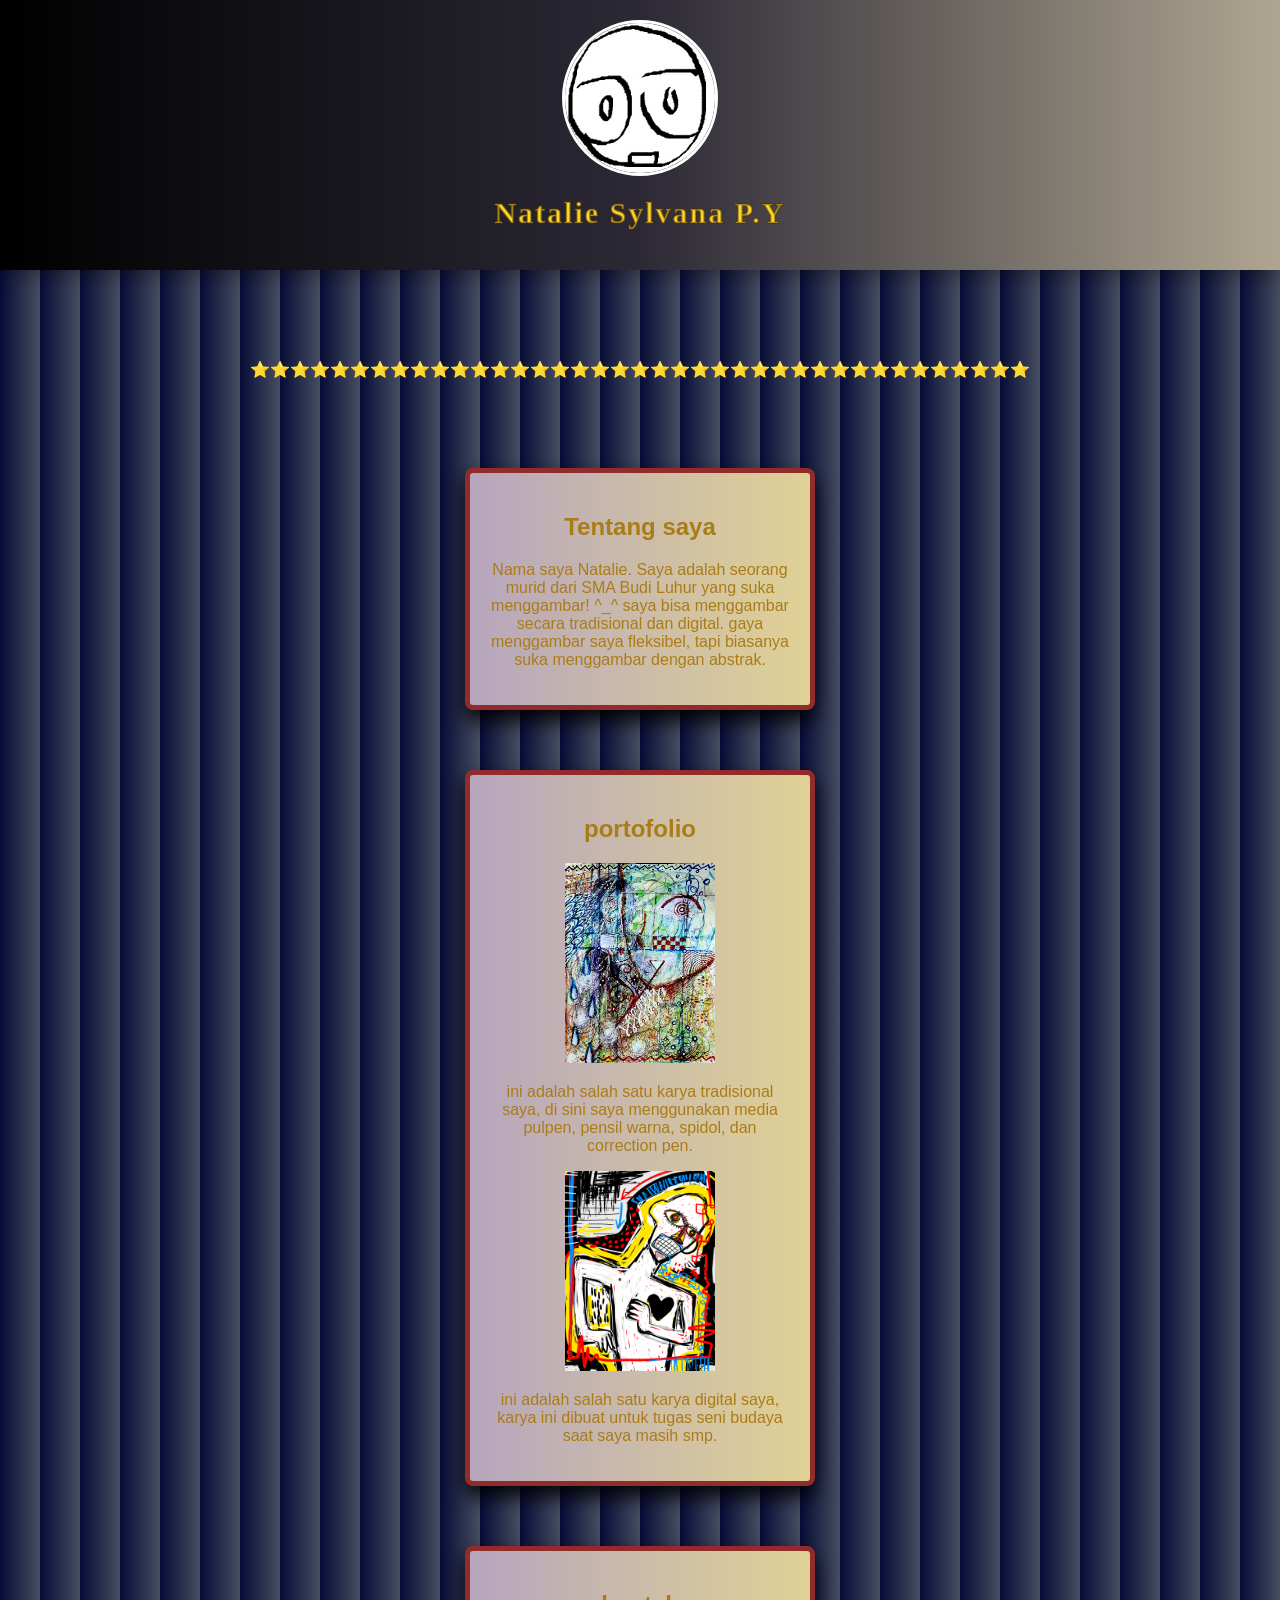
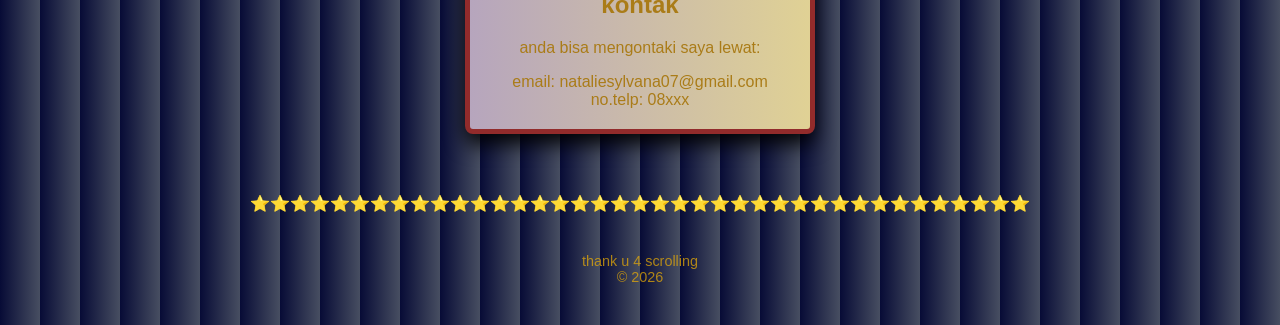
<file: index.html>
<!DOCTYPE html>
<html lang="id">
<head>
  <meta charset="UTF-8">
  <title>Portofolio natalie</title>
  <link rel="stylesheet" href="styles.css">
  <meta name="viewport" content="width=device-width, initial-scale=1.0">
  <style>
    body {
      font-family: "georgia", "Poppins", sans-serif;
      background: linear-gradient(90deg, #070b36, #474e61);
      margin: 0;
      padding: 0;
      text-align: center;
    }

    header {
  text-align: center;
  padding: px;
  background: linear-gradient(90deg, #000000, #2c2935, #afa691);
  color: #1b2a4a;
  font-size: 15px;
  letter-spacing: 2px;
  box-shadow: 0 4px 20px rgba(0,0,0,0.4);
}
.card {
  margin: 15px;
  padding: 15px;
  background: rgba(17, 26, 46, 0.9);
  color: #aa7c18;
  border-radius: 10px;
}

.card:hover {
  transform: translateY(-8px) scale(1.02);
  box-shadow: 0 0 20px rgba(124, 113, 80, 0.8);
}

    .card {
      background: rgb(223, 218, 178);
      border-radius: 20px;
      padding: 20px;
      margin: 60px auto;
      width: 50%;
      max-width: 400px;
      box-shadow: 0 10px 20px rgba(0, 0, 0, 0.938);
      transition: transform 0.3s;
    }

    .card:hover {
      transform: scale(1.05) rotate(1deg);
    }

    footer {
      margin: 40px 0;
      font-size: 0.9em;
      opacity: 0.7;
    }

    .emoji {
      font-size: 2em;
    }

    body {
        margin: 0;
        min-height: 100vh;
        background-color: #000000;
        background-image: radial-gradient(#000000 1.px, transparent 1.5px);
        background-size: 40px 20px;
    }
</style>
</head>

<body>
  <style>
#emoji-container {
  position: fixed;
  top: 0;
  left: 0;
  width: 100%;
  height: 100%;
  pointer-events: none; 
  overflow: hidden;
  z-index: 9999;
}

.emoji {
  position: absolute;
  font-size: 28px;
  animation: floatDown linear infinite;
  opacity: 0.8;
}

@keyframes floatDown {
  from {
    transform: translateY(-50px);
  }
  to {
    transform: translateY(110vh);
  }
}

</style>
  <header>
     <img src="profile-picture.jpg" width="100" height="100" alt="Profile Picture" class="profile-pic">
    <h1 style="color:rgb(255, 215, 39);">Natalie Sylvana P.Y</h1>
     <h1 style="color: #e0d9c3;"></h1>
  </header>

  <div class="divider" style="margin: 7%;">⭐️⭐️⭐️⭐️⭐️⭐️⭐️⭐️⭐️⭐️⭐️⭐️⭐️⭐️⭐️⭐️⭐️⭐️⭐️⭐️⭐️⭐️⭐️⭐️⭐️⭐️⭐️⭐️⭐️⭐️⭐️⭐️⭐️⭐️⭐️⭐️⭐️⭐️⭐️</div>
 <style>
    #box {
      position: absolute;
      width: 150px;
      cursor: pointer;
    }

    
  </style>
</head>
<body>

  <div class="card">
    <h2>Tentang saya</h2>
    <p>Nama saya Natalie. Saya adalah seorang murid dari SMA Budi Luhur yang suka menggambar! ^_^ saya bisa menggambar secara tradisional dan digital. gaya menggambar saya fleksibel, tapi biasanya suka menggambar dengan abstrak.</p>
  </div>

  <style>
.card {
  background-image: linear-gradient(to right, #633ad454, #e4b02234);
    width: 300px;
    padding: 20px;
    border: 5px solid #922b2b;
    border-radius: 8px;
}
</style>

  <div class="card">
    <h2>portofolio</h2>
    <img src="20250625_102045.jpg"width="150" height="200">
    <p>ini adalah salah satu karya tradisional saya, di sini saya menggunakan media pulpen, pensil warna, spidol, dan correction pen.
    </p>
    <img src="sbk_20220917115337.png"width="150" height="200">
    <p>ini adalah salah satu karya digital saya, karya ini dibuat untuk tugas seni budaya saat saya masih smp.</p>
  </div>

 <div class="card">
    <h2>kontak</h2>
    <p>anda bisa mengontaki saya lewat:</p>
    email: nataliesylvana07@gmail.com
    no.telp: 08xxx
  </div>

 <div class="divider">⭐️⭐️⭐️⭐️⭐️⭐️⭐️⭐️⭐️⭐️⭐️⭐️⭐️⭐️⭐️⭐️⭐️⭐️⭐️⭐️⭐️⭐️⭐️⭐️⭐️⭐️⭐️⭐️⭐️⭐️⭐️⭐️⭐️⭐️⭐️⭐️⭐️⭐️⭐️</div>

  <footer style="color: #eeb005;">
    thank u 4 scrolling <br>
    © 2026
  </footer>

</body>
</html>
</file>
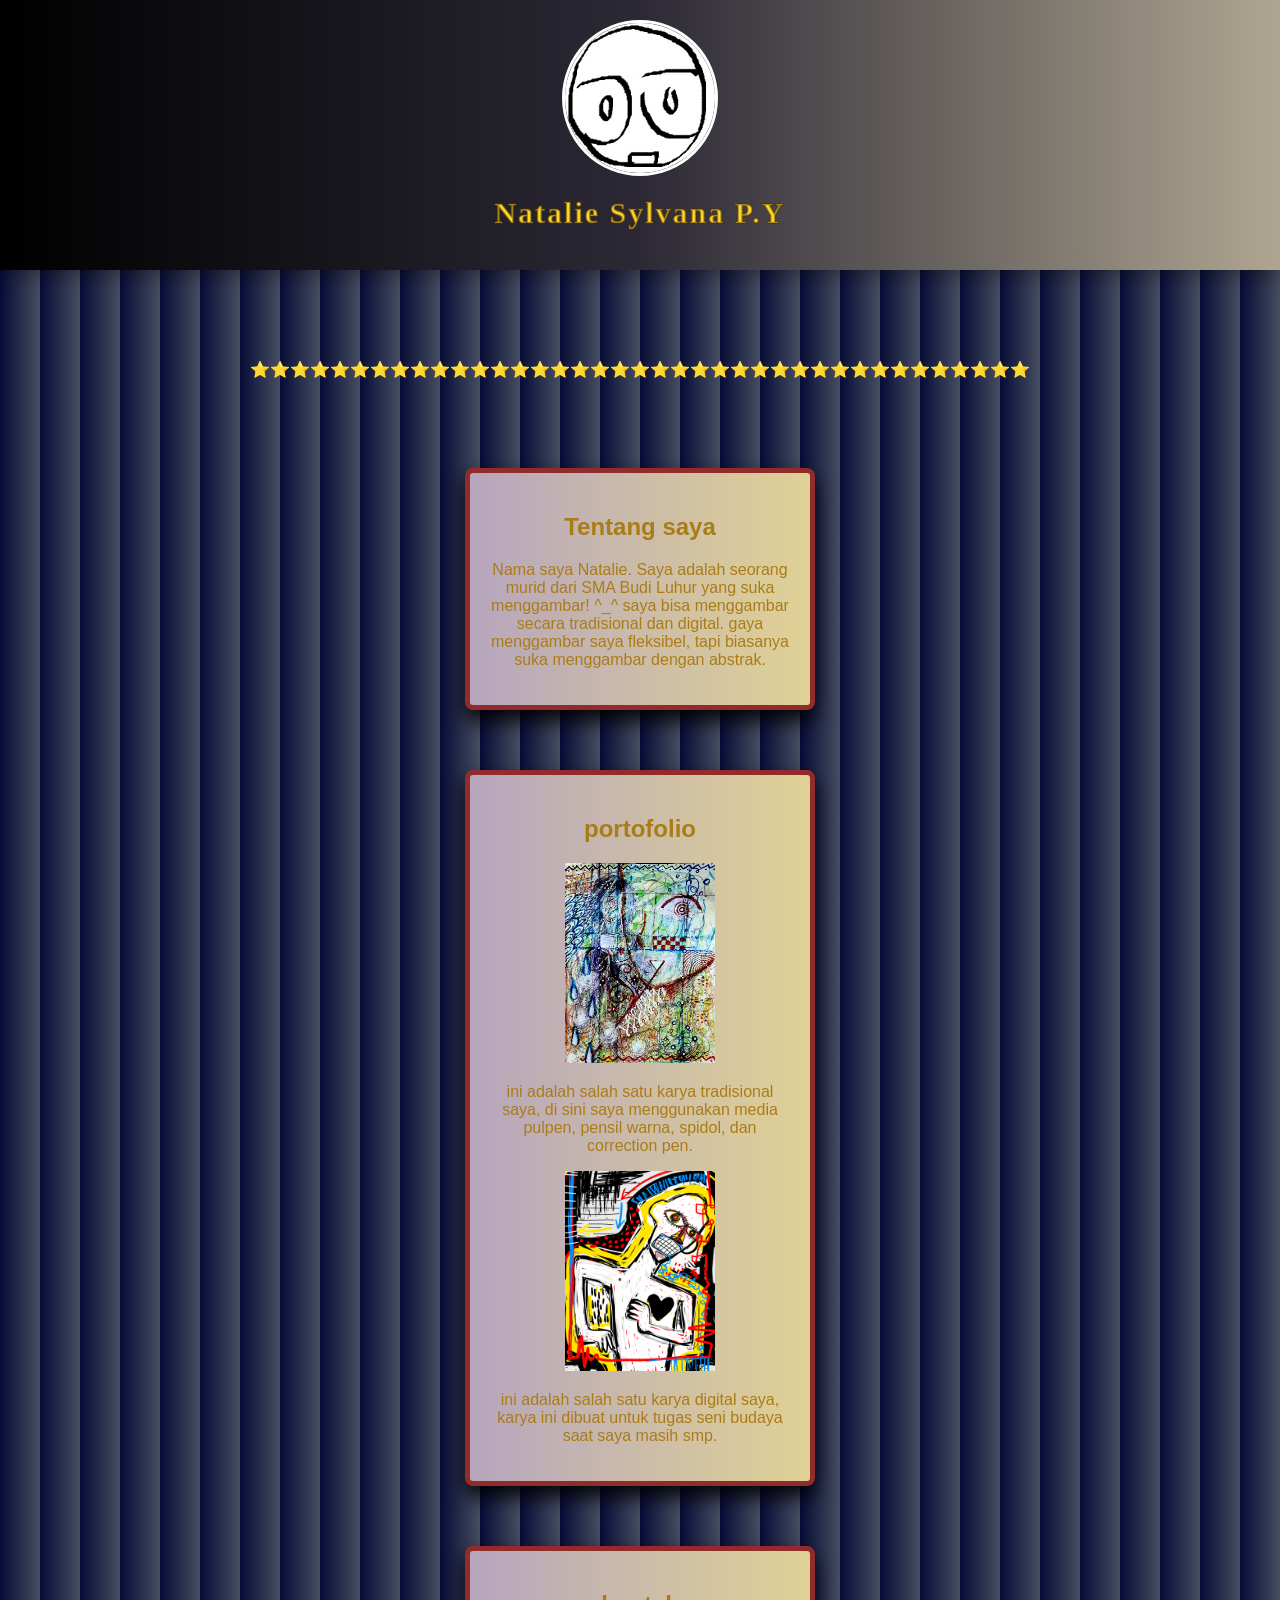
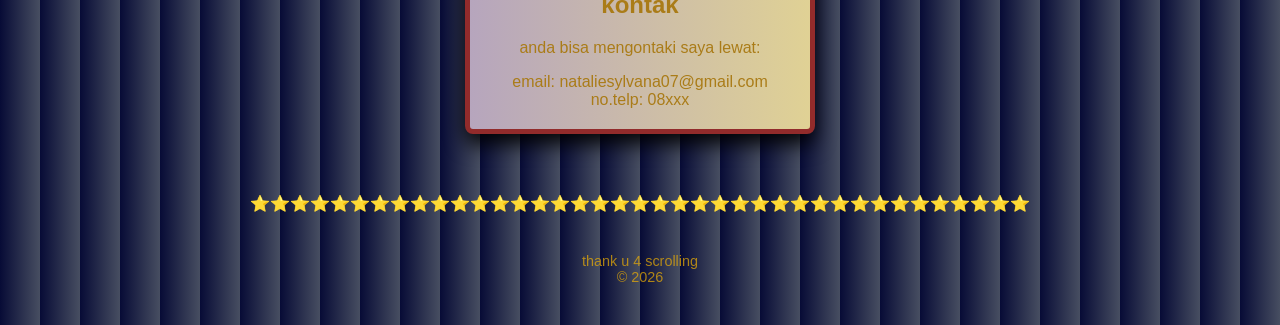
<file: natalie/index.html>
<!DOCTYPE html>
<html lang="id">
<head>
  <meta charset="UTF-8">
  <title>Portofolio natalie</title>
  <link rel="stylesheet" href="styles.css">
  <meta name="viewport" content="width=device-width, initial-scale=1.0">
  <style>
    body {
      font-family: "georgia", "Poppins", sans-serif;
      background: linear-gradient(90deg, #070b36, #474e61);
      margin: 0;
      padding: 0;
      text-align: center;
    }

    header {
  text-align: center;
  padding: px;
  background: linear-gradient(90deg, #000000, #2c2935, #afa691);
  color: #1b2a4a;
  font-size: 15px;
  letter-spacing: 2px;
  box-shadow: 0 4px 20px rgba(0,0,0,0.4);
}
.card {
  margin: 15px;
  padding: 15px;
  background: rgba(17, 26, 46, 0.9);
  color: #aa7c18;
  border-radius: 10px;
}

.card:hover {
  transform: translateY(-8px) scale(1.02);
  box-shadow: 0 0 20px rgba(124, 113, 80, 0.8);
}

    .card {
      background: rgb(223, 218, 178);
      border-radius: 20px;
      padding: 20px;
      margin: 60px auto;
      width: 50%;
      max-width: 400px;
      box-shadow: 0 10px 20px rgba(0, 0, 0, 0.938);
      transition: transform 0.3s;
    }

    .card:hover {
      transform: scale(1.05) rotate(1deg);
    }

    footer {
      margin: 40px 0;
      font-size: 0.9em;
      opacity: 0.7;
    }

    .emoji {
      font-size: 2em;
    }

    body {
        margin: 0;
        min-height: 100vh;
        background-color: #000000;
        background-image: radial-gradient(#000000 1.px, transparent 1.5px);
        background-size: 40px 20px;
    }
</style>
</head>

<body>
  <style>
#emoji-container {
  position: fixed;
  top: 0;
  left: 0;
  width: 100%;
  height: 100%;
  pointer-events: none; 
  overflow: hidden;
  z-index: 9999;
}

.emoji {
  position: absolute;
  font-size: 28px;
  animation: floatDown linear infinite;
  opacity: 0.8;
}

@keyframes floatDown {
  from {
    transform: translateY(-50px);
  }
  to {
    transform: translateY(110vh);
  }
}

</style>
  <header>
     <img src="profile-picture.jpg" width="100" height="100" alt="Profile Picture" class="profile-pic">
    <h1 style="color:rgb(255, 215, 39);">Natalie Sylvana P.Y</h1>
     <h1 style="color: #e0d9c3;"></h1>
  </header>

  <div class="divider" style="margin: 7%;">⭐️⭐️⭐️⭐️⭐️⭐️⭐️⭐️⭐️⭐️⭐️⭐️⭐️⭐️⭐️⭐️⭐️⭐️⭐️⭐️⭐️⭐️⭐️⭐️⭐️⭐️⭐️⭐️⭐️⭐️⭐️⭐️⭐️⭐️⭐️⭐️⭐️⭐️⭐️</div>
 <style>
    #box {
      position: absolute;
      width: 150px;
      cursor: pointer;
    }

    
  </style>
</head>
<body>

  <div class="card">
    <h2>Tentang saya</h2>
    <p>Nama saya Natalie. Saya adalah seorang murid dari SMA Budi Luhur yang suka menggambar! ^_^ saya bisa menggambar secara tradisional dan digital. gaya menggambar saya fleksibel, tapi biasanya suka menggambar dengan abstrak.</p>
  </div>

  <style>
.card {
  background-image: linear-gradient(to right, #633ad454, #e4b02234);
    width: 300px;
    padding: 20px;
    border: 5px solid #922b2b;
    border-radius: 8px;
}
</style>

  <div class="card">
    <h2>portofolio</h2>
    <img src="20250625_102045.jpg"width="150" height="200">
    <p>ini adalah salah satu karya tradisional saya, di sini saya menggunakan media pulpen, pensil warna, spidol, dan correction pen.
    </p>
    <img src="sbk_20220917115337.png"width="150" height="200">
    <p>ini adalah salah satu karya digital saya, karya ini dibuat untuk tugas seni budaya saat saya masih smp.</p>
  </div>

 <div class="card">
    <h2>kontak</h2>
    <p>anda bisa mengontaki saya lewat:</p>
    email: nataliesylvana07@gmail.com
    no.telp: 08xxx
  </div>

 <div class="divider">⭐️⭐️⭐️⭐️⭐️⭐️⭐️⭐️⭐️⭐️⭐️⭐️⭐️⭐️⭐️⭐️⭐️⭐️⭐️⭐️⭐️⭐️⭐️⭐️⭐️⭐️⭐️⭐️⭐️⭐️⭐️⭐️⭐️⭐️⭐️⭐️⭐️⭐️⭐️</div>

  <footer style="color: #eeb005;">
    thank u 4 scrolling <br>
    © 2026
  </footer>

</body>
</html>
</file>
<file: styles.css>
h1 {
  font-family: georgia;
  color: rgb(0, 0, 3);
  -webkit-text-stroke: 2px rgba(73, 49, 13, 0.493);
}
.parent-container {
    position: relative;
    width: 600px;
    height: 400px;
    border: 1px solid rgba(117, 78, 78, 0);
}
.absolute-gif {
    position: absolute;
    top: 70px;
    left: 20px;
}
header {
    background-color: #333;
    padding: 20px;
    color: white;
    text-align: center;
}
.profile-pic {
    width: 150px;          
    height: 150px;         
    border-radius: 50%;     
    object-fit: cover;     
    display: block;        
    margin: 0 auto 10px;   
    border: 3px solid white; 
}
</file>
<file: natalie/styles.css>
h1 {
  font-family: georgia;
  color: rgb(0, 0, 3);
  -webkit-text-stroke: 2px rgba(73, 49, 13, 0.493);
}
.parent-container {
    position: relative;
    width: 600px;
    height: 400px;
    border: 1px solid rgba(117, 78, 78, 0);
}
.absolute-gif {
    position: absolute;
    top: 70px;
    left: 20px;
}
header {
    background-color: #333;
    padding: 20px;
    color: white;
    text-align: center;
}
.profile-pic {
    width: 150px;          
    height: 150px;         
    border-radius: 50%;     
    object-fit: cover;     
    display: block;        
    margin: 0 auto 10px;   
    border: 3px solid white; 
}
</file>
